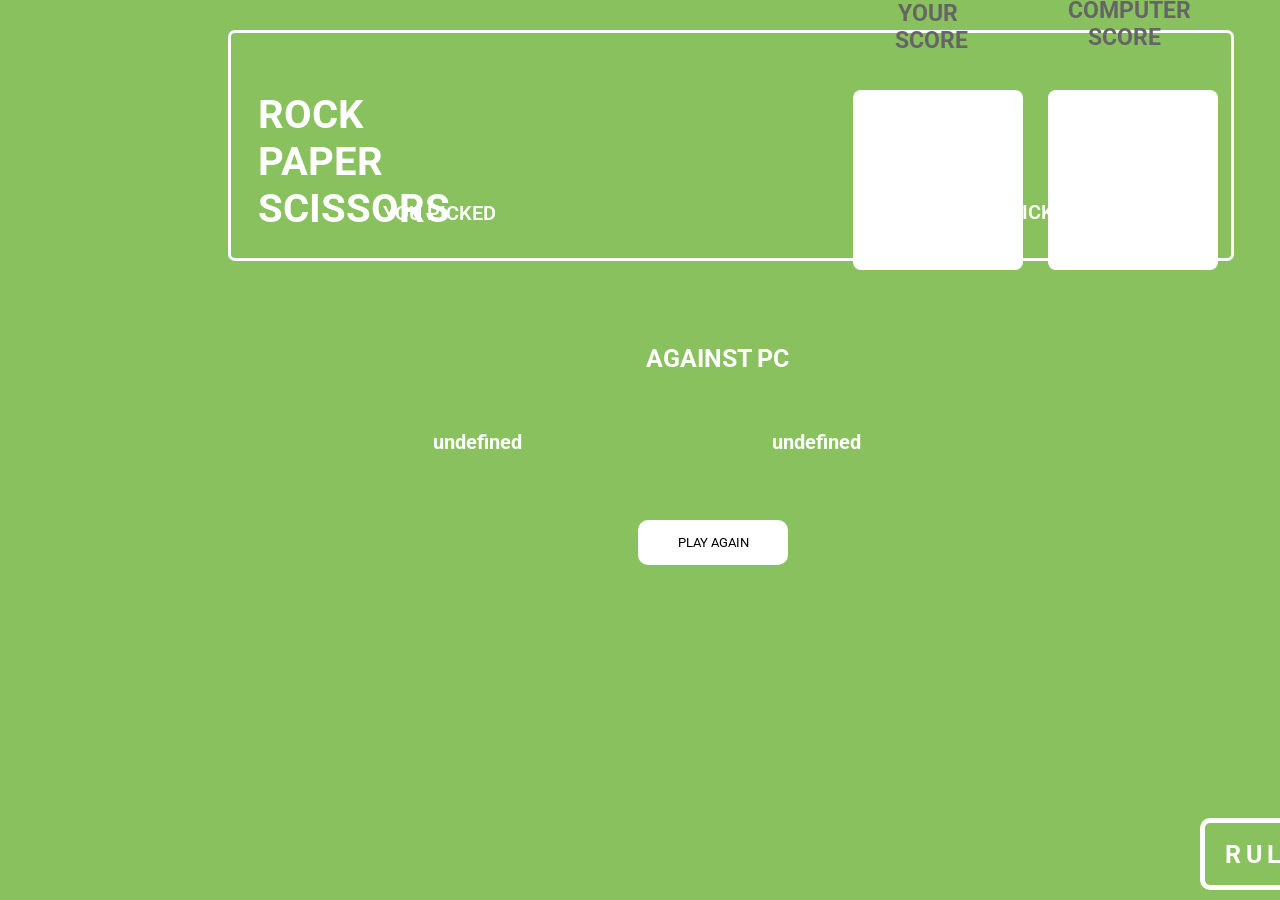
<file: result.html>
<!DOCTYPE html>
<html lang="en">
<head>
    <meta charset="UTF-8">
    <meta name="viewport" content="width=device-width, initial-scale=1.0">
    <title>Rock Paper Scissors - Result</title>
    <link rel="stylesheet" href="style2.css">
    <link href='https://fonts.googleapis.com/css?family=Roboto' rel='stylesheet'>
</head>
<body>
    <div class="sbx">
        <div class="gb"></div>
        <div class="hb"></div>
        <div class="hds">
            <div class="p1">ROCK</div>
            <div class="p2">PAPER</div>
            <div class="p3">SCISSORS</div>
        </div>
        <div class="sb3">
            <div class="sb1"></div>
            <div class="sb2"></div>
        </div>
    </div>
    
    <div class="sby">
        <div class="display">
            <div id="playerDisplay" class="choiceDisplay"></div>
            <div id="computerDisplay" class="choiceDisplay"></div>
        </div>

        <div id="resultDisplay"></div>

        <button onclick="playAgain()" id="pa" class="pa1">PLAY AGAIN</button>
     

        <div class="sn">
            <div class="scoreDisplay1">
                <div class="your">YOUR</div>
                <div class="score1">SCORE</div>
                <div class="s1"><span id="playerScoreDisplay">0</span></div>
            </div>

            <div class="scoreDisplay2">
                <div class="computer">COMPUTER</div>
                <div class="score2">SCORE</div>
                <div class="s2"><span id="computerScoreDisplay">0</span></div>
            </div>
        </div>
        
        <div class="yp">YOU PICKED</div>
        <div class="pc">PC PICKED</div>
        <div class="ag">AGAINST PC</div>
<div class="halos">
        <div class="halox">
            <div class="halo1"></div>
            <div class="halo2"></div>
            <div class="halo3"></div>
        </div>

        <div class="haloy">
            <div class="halo4"></div>
            <div class="halo5"></div>
            <div class="halo6"></div>
        </div>
    </div>
    </div>
    <div class="rs">
        <div class="gar"> 
        <div class="gr">GAME RULES</div>
    </div>
    <div class="rules">
        <div class="rule1"> 
        <div class="r1">Rock beats scissors, scissors beat </div>
        <div class="r2">paper, and paper beats rock.</div>
    </div>
    <div class="rule2">
        <div class="r3"> Agree ahead of time whether you’ll </div>
        <div class="r4"> count off “rock, paper, scissors, </div>
        <div class="r11"> shoot" or just “rock, paper, scissors.”</div>
    </div>
    <div class="rule3">
        <div class="r5"> Use rock, paper, scissors to settle </div>
        <div class="r6"> minor decisions or simply play to</div>
        <div class="r7"> pass the time</div>
        </div>
        <div class="rule4">
        <div class="r8"> If both players lay down the same hand, </div>
        <div class="r9"> each player lays down another</div>
        <div class="r10"> hand </div>
    </div>
    </div>
    <div class="rb">
    
    
    </div>
    <div class="bln">
    <div class="yel1">
    
    </div>
    <div class="yel2">
        
    </div>
    
    
    <div class="yel3">
        
    </div>
    
    <div class="yel4">
        
    </div>
    </div>
    <button onclick="" id="rul" class="ra1">RULES</button>
    <button id="nextButton" style="display: none;" onclick="goToCelebration()">NEXT</button>

    <script>

        const playerChoice = localStorage.getItem('playerChoice');
        const computerChoice = localStorage.getItem('computerChoice');
        const result = localStorage.getItem('result');
        const playerScore = localStorage.getItem('playerScore');
        const computerScore = localStorage.getItem('computerScore');

        const choiceMap = {
            'rock': '<button id="fist"><img src="images/icons8-fist-67 1.png" class="img1"></button>',
            'paper': '<button id="hand"><img src="images/icons8-hand-64 1.png" class="img2"></button>',
            'scissors': '<button id="scissor"><img src="images/scissor.png" class="img3"></button>'
        };

        document.getElementById("playerDisplay").innerHTML = choiceMap[playerChoice];
        document.getElementById("computerDisplay").innerHTML = choiceMap[computerChoice];
        document.getElementById("resultDisplay").textContent = result;
        document.getElementById("playerScoreDisplay").textContent = playerScore;
        document.getElementById("computerScoreDisplay").textContent = computerScore;

        const resultDisplay = document.getElementById("resultDisplay");

        if (result === "YOU WIN") {
            resultDisplay.classList.add('win');
            document.querySelector('.halox').style.display = 'block'; 
            document.getElementById('nextButton').style.display = 'inline-block'; 
        } else if (result === "YOU LOST") {
            resultDisplay.classList.add('lose');
            document.querySelector('.haloy').style.display = 'block'; 
        } else {
            resultDisplay.classList.add('tie');
        }

        function playAgain() {
            window.location.href = 'index.html';
        }

        function goToCelebration() {
            window.location.href = 'celeb.html';
        }
        document.getElementById('rul').addEventListener('click', function() {
            const ruleBox = document.querySelector('.rb');
            const rulesContent = document.querySelector('.rules');
            const bulletins = document.querySelector('.bln');
            const gameRulesTitle = document.querySelector('.gar');
            
            // Toggle visibility
            ruleBox.style.display = ruleBox.style.display === 'none' || ruleBox.style.display === '' ? 'block' : 'none';
            rulesContent.style.display = rulesContent.style.display === 'none' || rulesContent.style.display === '' ? 'block' : 'none';
            bulletins.style.display = bulletins.style.display === 'none' || bulletins.style.display === '' ? 'block' : 'none';
            gameRulesTitle.style.display = gameRulesTitle.style.display === 'none' || gameRulesTitle.style.display === '' ? 'block' : 'none';
        });
    </script>
</body>
</html>
</file>
<file: style2.css>
body {
    background-color: #89C15E;
}

.p2, .p1, .p3 {
    color: white;
    font-size: 40px;
    font-family: 'Roboto';
    font-weight: bold;
}

.hb {
    background-color: #89C15E;
    border: solid 3px white;
    height: 25vh;
    width: 1000px;
    border-radius: 7px;
    margin-top: 70px;
    margin-left: 220px;
}

.hds {
    margin-top: -170px;
    margin-left: 250px;
}

.sb1, .sb2 {
    width: 170px;
    height: 20vh;
    background-color: white;
    border-radius: 8px;
    margin-left: 25px;
}

.sb3 {
    margin-left: 820px;
    margin-top: -142px;
    display: flex;
    flex-direction: row;
}

.scoreDisplay1 {
    margin-top: -210px;
    margin-left: -90px;
    font-size: 23px;
}

.scoreDisplay2 {
    margin-top: -135px;
    margin-left: 80px;
    font-size: 23px;
}

.sn {
    margin-top: -625px;
    margin-left: 1000px;
    font-weight: bold;
    font-family: 'Roboto';
    color: #656565;
}

.your {
    margin-left: -20px;
    margin-top: 60px;
    position: static;
    font-family: 'Roboto' ,sans-serif;
}

.score1 {
    margin-left: -23px;
    font-family: 'Roboto' ,sans-serif;
}

.score2 {
    margin-left: 0px;
    font-family: 'Roboto' ,sans-serif;
}

.computer {
    margin-left: -20px;
    font-family: 'Roboto' ,sans-serif;
}

#playerScoreDisplay, #computerScoreDisplay {
    color: black;
    font-family: 'Roboto' ,sans-serif;
    font-size: 50px;
}

.s1, .s2 {
    margin-top: 20px;
}

.display {
    display: flex;
   
    gap : 170px; /* Adjust the gap between the two display areas */
    margin-top: 150px;
    margin-left: 100px;
    
    
   
}

#playerDisplay, #computerDisplay {
    display: flex;
   
     /* Adjust the gap between the buttons */
    font-size: 20px;
    font-weight: bold;
    font-family: 'Roboto';
    color: white;
    margin-top: -90px;
    margin-right: -400px;
    margin-left: 330px;
    

}

#fist, #hand, #scissor {
    width: 180px;
    height: 25vh;
    border-radius: 4000px;
    background-color: white;
    border: solid 18px;
    box-shadow: 0px 0px 30px #a9aba8 inset;
    display: flex;

    justify-content: center;
    margin-top: 120px;
    margin-right: 250px;
    margin-left: -90px;
   
   
}

#fist {
    border-color: #0074B6;
    padding: 35px;
    margin-top: 50px;
}

#hand {
    border-color: #FFA943;
    padding: 40px;
    margin-top: 50px;
}

#scissor {
    border-color: #BD00FF;
    padding: 44px;
    margin-top: 50px;

}

.img1, .img2, .img3 {
    width: 100%;
    height: 100%;
  
}
.img3{
 height: 9vh;
    
}

.img1{
width: 200px;
}
.choiceDisplay{
    margin-left: 350px;
    
    
  
   
}
.yp,.pc{
    font-size: 20px;
    color: white;
    font-family: 'Roboto' ,sans-serif;
    font-weight: 600;
    margin-top: 70px;
    margin-left: 300px;
    
}
.pc{
    margin-left: 970px;
    margin-top: -25px;
}
#playerScoreDisplay{
    margin-left: -17px;
}


.yp{
margin-left: 375px;
margin-top: 150px;
}
#resultDisplay {
    font-size: 35px; /* Size of the text */
    font-weight: bold;
    font-family: 'Roboto', sans-serif;
    text-align: center;
    color: white;
    position: absolute;
    top: 50%; /* Vertical centering */
    left: 50%; /* Horizontal centering */
    transform: translate(-50%, -50%); /* Adjust for perfect centering */
   margin-top: 50px;
   margin-left: -50px;
}
.ag{
    margin-left: 638px;
    margin-top: 120px;
    color: white;
    font-size: 25px; /* Size of the text */
    font-weight: bold;
    font-family: 'Roboto', sans-serif;
}

.sbx{
    margin-top: -40px;
}
.sby{
    margin-top: 250px;
}

#playerDisplay{
    margin-left: 325px;
}
#computerDisplay {
    margin-left: 480px;
}
.halo1{
    width: 380px;
    height: 50vh;
    background-color: #2E9A2563;
    border-radius: 2100px;
    margin-top: -200px;
    margin-left: 220px;
    padding: 10px;
    
}
.halo2{
    width: 328px;
    height: 45vh;
    background-color: #3fa535d1;
    border-radius: 3100px;
    margin-top: -367px;
    margin-left: 248px;
    padding: 8px;

}
.halo3{
    width: 225px;
    height: 30vh;
    background-color: #2e9323e6;
    border-radius: 3100px;
    margin-top: -312px;
    margin-left: 277px;
    padding: 30px;
    

}
.halo4{
    width: 380px;
    height: 50vh;
    background-color: #2E9A2563;
    border-radius: 2100px;
    margin-top: -200px;
    margin-left: 220px;
    padding: 10px;
}
.halo5{
    width: 328px;
    height: 45vh;
    background-color: #3fa535d1;
    border-radius: 3100px;
    margin-top: -367px;
    margin-left: 248px;
    padding: 8px;

}
.halo6{
    width: 225px;
    height: 30vh;
    background-color: #2e9323e6;
    border-radius: 3100px;
    margin-top: -312px;
    margin-left: 277px;
    padding: 30px;
    

}
.haloy{
    margin-left: 600px;
    margin-top: -200px;
}
.halox, .haloy {
    display: none; 
}
#pa{
 
    border-radius: 10px;
    background-color : #ffffff;
    
    
    cursor: pointer;
    transition: background-color 0.5s ease;
    width: 150px;
    height: 5vh;
    border: none;
    font-family:  'Roboto', sans-serif;
    margin-left: 630px;
    padding: 2px;
   
    
}
#pa:hover {
    background-color: hsl(118, 93%, 22%);
    color: #ffffff;
    font-weight: bold;
}
.halox{
    margin-left: 5px;
    margin-top: -30px;
}
.rs{
    font-family: 'Roboto';
    color: white;
 
}

.gr{
    margin-left: 1290px;
    margin-top: -380px;
    
}    
.gar{
    margin-top: -80px;
    font-size: 30px;
    font-family: 'Roboto';
    font-weight: 300px;
    color: white;
    font-weight: bold;
    margin-left: -39px;
    display: none;
}
.rules{
    margin-left: 1220px;
    display: none;
 
}
.rule4{
    margin-top: 20px;
}
.rule3{
    margin-top: 20px;

}
.rule2{
    margin-top: 20px;
}
.rule1{
    margin-top: 20px;
}
.rb{
    width: 350px;
    height: 50vh;
    border: solid,white,10px;
    margin-left: 1150px;
    margin-top: -350px;
    background-color: #004429;
    border-radius: 15px;
    display: none;
    }  
.yel1{
    background-color: #FFD600;
    width: 8px;
    height: 1vh;
    padding: 1px;
}    
.yel2{
    background-color: #FFD600;
    width: 8px;
    height: 1vh;
    padding: 1px;
    margin-top: 60px;
}
.yel3{
    background-color: #FFD600;
    width: 8px;
    height: 1vh;
    padding: 1px;
    margin-top: 70px;
}
.yel4{
    background-color: #FFD600;
    width: 8px;
    height: 1vh;
    padding: 1px;
    margin-top: 70px;
}
.bln{
    margin-top: -300px;
    margin-left: 1180px;
    display: none;
}
#rul {
    width: 150px;
    height: 8vh;
    border: solid white 5px;
    border-radius: 10px;
    background-color: #89C15E;
    color: white;
    font-size: 25px;
    font-family: 'Roboto';
    font-weight: bold;
    letter-spacing: 5px;
    position: absolute; /* Use absolute positioning */
    bottom: 10px; /* Keep it 20px from the bottom of the rule box */
    left: 1300px; /* Same left margin as before */
    /* Ensure it stays on top */
    margin-top: 20px;
    margin-left: -100px;
    transition: background-color 0.5s ease;
} 
#rul:hover{
    background-color: hsl(97, 63%, 24%);
    color: #ffffff;
    font-weight: bold;
}

#nextButton{
margin-left: 1370px;
margin-top: 5px;
width: 150px;
height: 8vh;
border: solid white 5px;
border-radius: 10px;
background-color: #89C15E;
color: white;
font-size: 25px;
font-family: 'Roboto';
font-weight: bold;
letter-spacing: 5px;
bottom: 10px;
position: fixed;
transition: background-color 0.5s ease;

}
#nextButton:hover{
    background-color: hsl(97, 63%, 24%);
    color: #ffffff;
    font-weight: bold;
}
</file>
